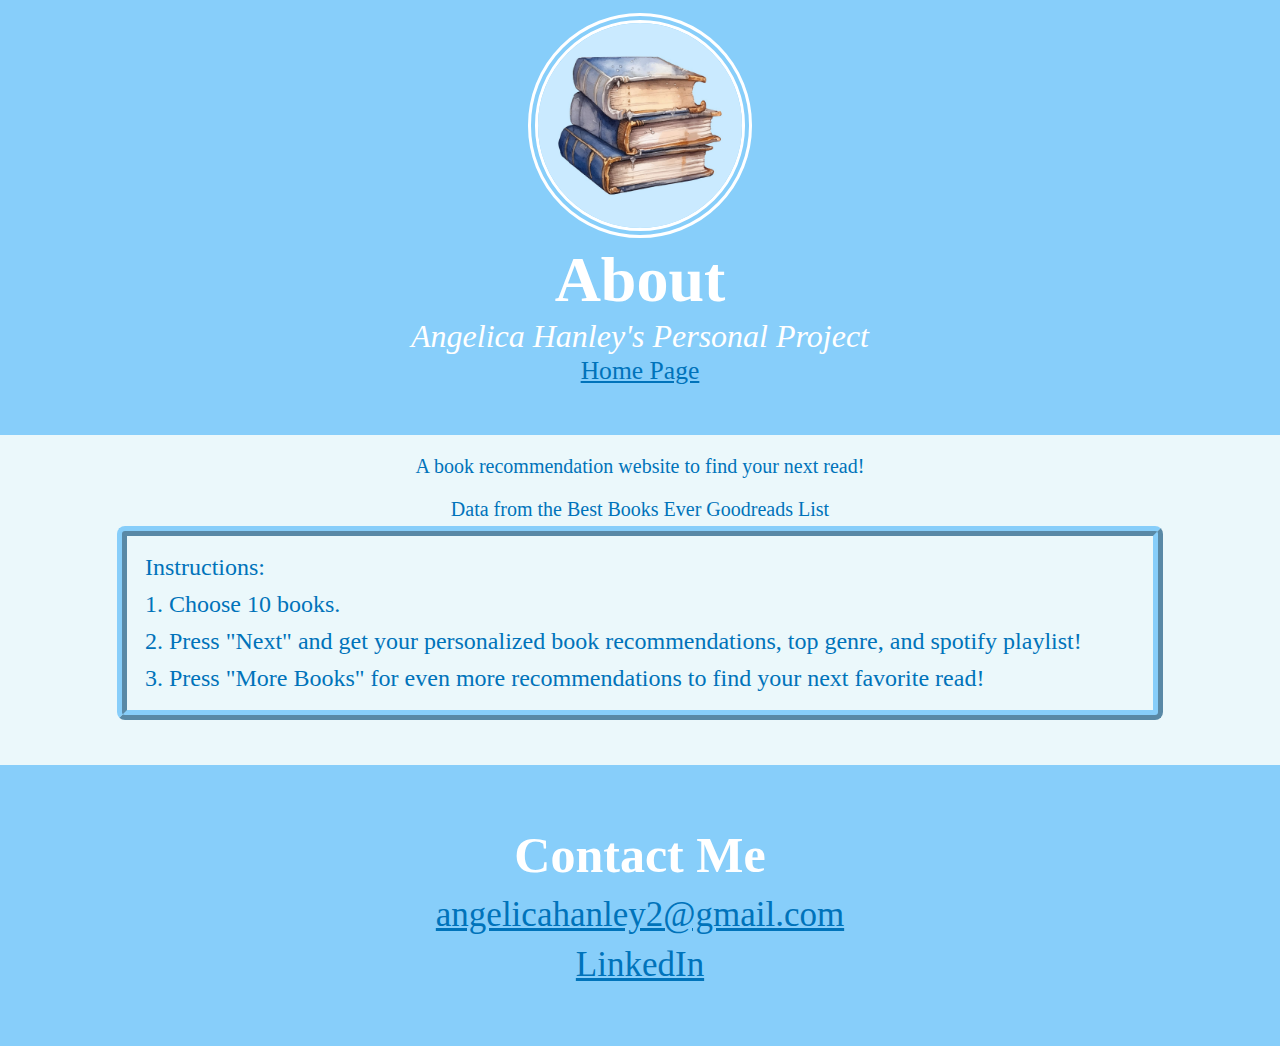
<file: about.html>
<!DOCTYPE html>
<html lang="en">
<head>
  <meta charset="utf-8">
  <title>About</title>
  <link rel="stylesheet" href="css/styles.css">
  <link rel="icon" type="image/x-icon" href="css/images/favicon.ico">
  <meta name="viewport" content="width=device-width, initial-scale=1">
</head>

<body>
<div class="div-1">
  <img src="css/images/small-profile.jpg" class="profile-small" alt="Image of blue vintage books logo.">
  <h1>About</h1>
  <p class="p-1"><em>Angelica Hanley's Personal Project</em></p>
  <a href="index.html" class="link-style">Home Page</a>

</div>
<p id="selectedBookTitle">A book recommendation website to find your next read!</p>
<p id="selectedBookTitle">Data from the Best Books Ever Goodreads List</p>

<div id="instructionsDiv">
<p id="aboutMeText">Instructions:</p>
<p id="aboutMeText">1. Choose 10 books.</p>
<p id="aboutMeText">2. Press "Next" and get your personalized book recommendations, top genre, and spotify playlist!</p>
<p id="aboutMeText">3. Press "More Books" for even more recommendations to find your next favorite read!</p>
</div>

<div class="div-2">

</div>

<!--Footer--> 
<footer>
  <h2>Contact Me</h2>
  <div>
  <a href="mailto:angelicahanley2@gmail.com" id="linkedIn">angelicahanley2@gmail.com</a>
  <a href="https://www.linkedin.com/in/angelicahanley/" id="linkedIn" target="_blank" rel="noopener noreferrer">LinkedIn</a>
  </div>
</footer>

</body>

</html> <!-- ENDING HTML tag saying that all above is in html code-->
</file>
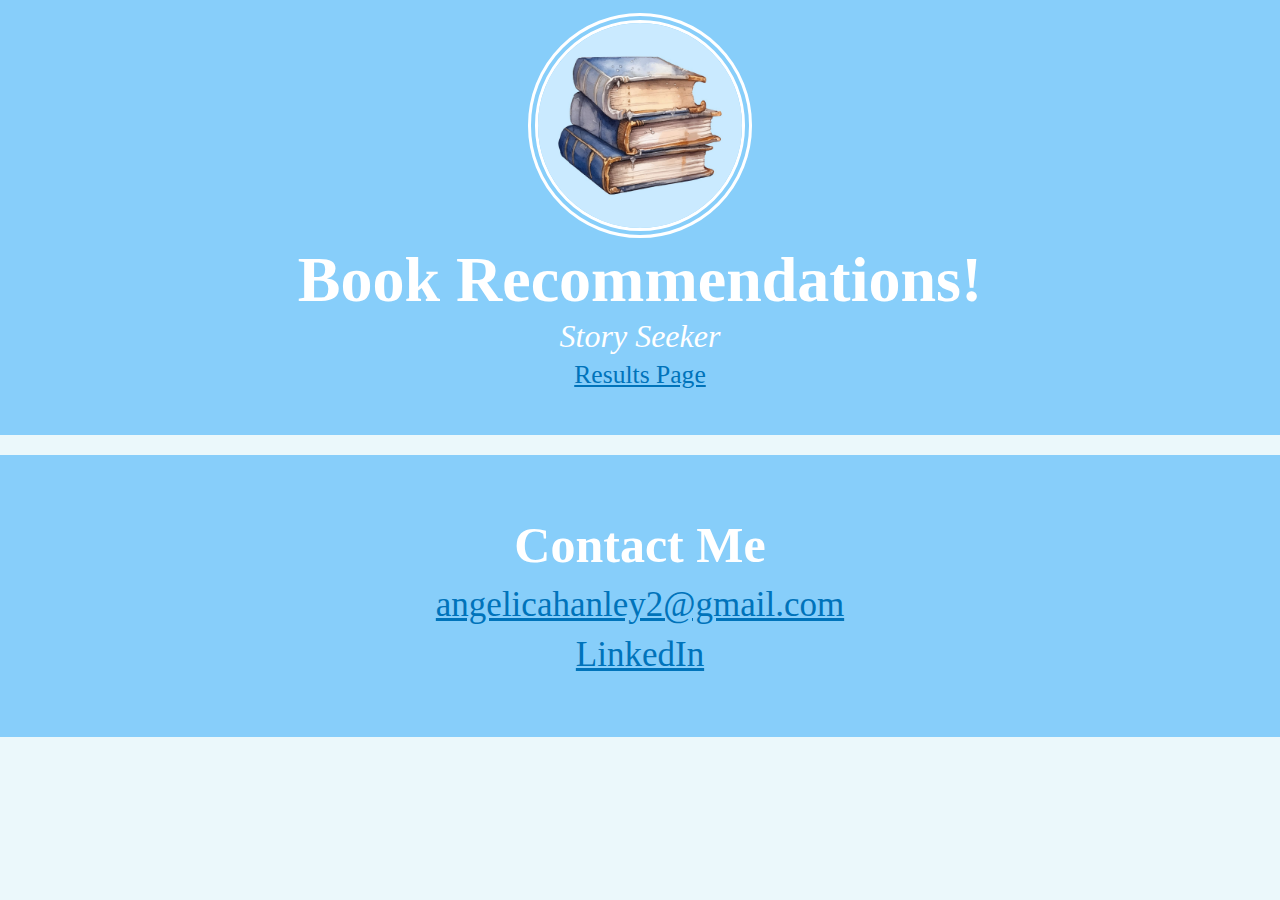
<file: allBookRecs.html>
<!DOCTYPE html>
<html lang="en">
<head>
  <meta charset="utf-8">
  <title>About</title>
  <link rel="stylesheet" href="css/styles.css">
  <link rel="icon" type="image/x-icon" href="css/images/favicon.ico">
  <meta name="viewport" content="width=device-width, initial-scale=1">
</head>

<body>
<div class="div-1">
  <img src="css/images/small-profile.jpg" class="profile-small" alt="Image of blue vintage books logo.">
  <h1>Book Recommendations!</h1>
  <p class="p-1"><em>Story Seeker</em></p>
  <a href="endScreen.html"><p class="link-style">Results Page
  </p></a>
</div>


<div id="allBookRecsDiv">
 
</div>


<!--Footer--> 
<footer>
  <h2>Contact Me</h2>
  <div>
  <a href="mailto:angelicahanley2@gmail.com" id="linkedIn">angelicahanley2@gmail.com</a>
  <a href="https://www.linkedin.com/in/angelicahanley/" id="linkedIn" target="_blank" rel="noopener noreferrer">LinkedIn</a>
  </div>
</footer>

<script type="module" src="js/endScreen.js" defer></script>
</body>

</html> <!-- ENDING HTML tag saying that all above is in html code-->
</file>
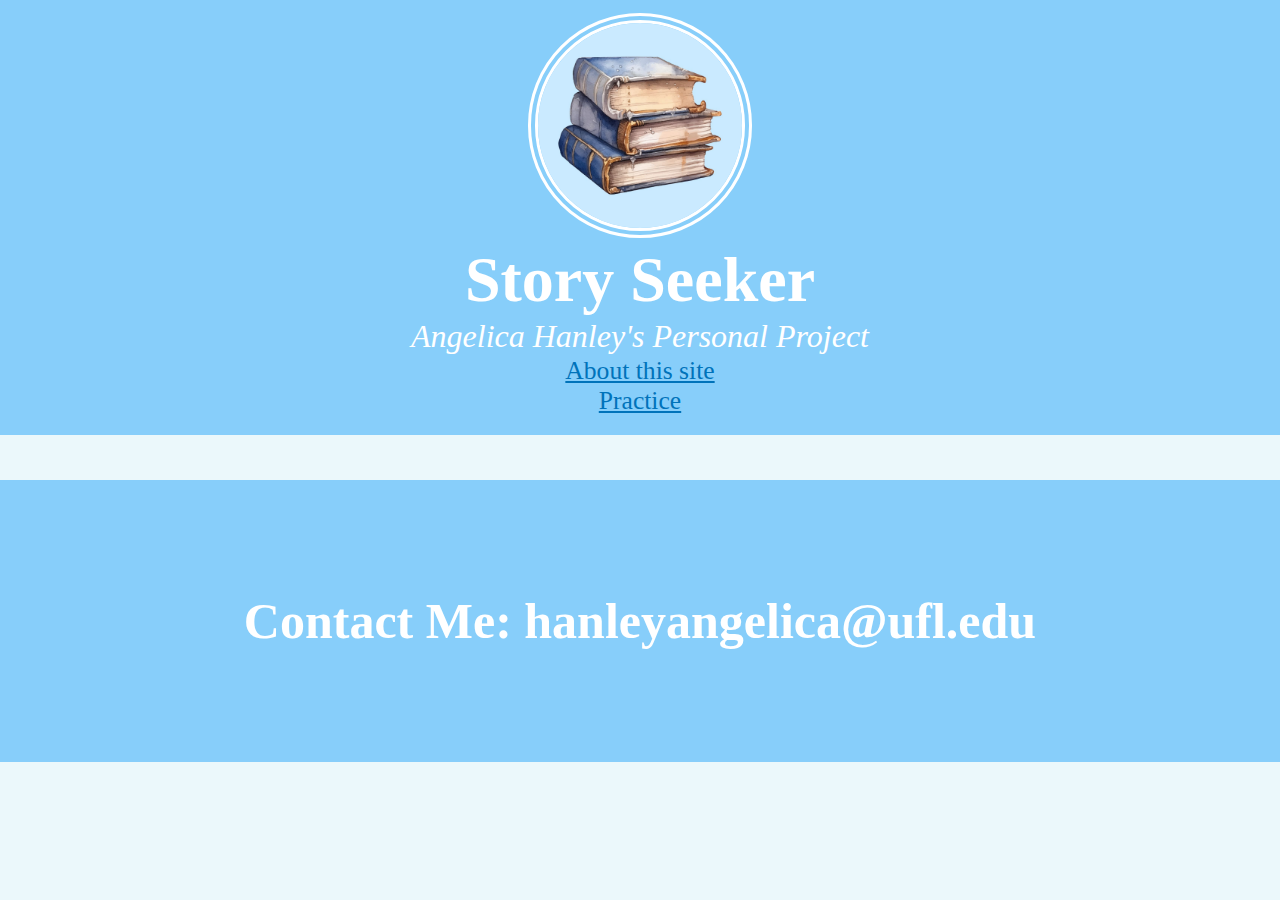
<file: oldIndex.html>
<!DOCTYPE html>
<html lang="en">
<!--Head section (loads first)--> 
    <head>
        <meta charset="utf-8">
        <title>Story Seeker Project</title>
        <link rel="icon" type="image/x-icon" href="css/images/favicon.ico">
        <link rel="stylesheet" href="css/styles.css">
        <meta name="viewport" content="width=device-width, initial-scale=1">

</head>
<!--Body section--> 
<body>
<!--Div 1--> 
<div class="div-1">
<img src="css/images/small-profile.jpg" class="profile-small" alt="Image of blue vintage books logo.">
<h1>Story Seeker</h1>
<p class="p-1"><em>Angelica Hanley's Personal Project</em></p>
<a href="about.html" class="link-style">About this site</a>
<br>
<a href="practice.html" class="link-style">Practice</a>
</div><!--Closed div here--> 

<!--
<div class="div-2">
    <span id="selectedBookTitle"></span>
    <span id="bookCount" class="right-text"></span>
</div>

<div class="book-grid" id="bookGrid">
</div> -->

<div class="div-2">
</div>   
    
    <!--
    <div class="title-container"></div> 
    <span id="selectedBookTitle" class="p-2"></span> 
</div>
<span id="bookCount" class="right-text"></span>
-->

<!--Footer--> 
<footer>
    <h2>Contact Me: hanleyangelica@ufl.edu</h2>
</footer>

<script src="js/script.js"></script>
</body>

</html> <!-- ENDING HTML tag saying that all above is in html code-->
</file>
<file: css/styles.css>
/* General Website Style rules */
body {
    font-family: "Times New Roman", Times;
    background-color: rgb(235, 248, 251);
    margin: 0;
    padding: 0;
    box-sizing: border-box;
  }

a {
  color: rgb(0, 115, 186);
}

/*Top div class*/
.div-1 {
  background-color: lightskyblue;
  height: 32vw;
  padding-top:1vw;
  padding-bottom:1vw;
  text-align:center;
  min-width: 300px;
  min-height: 180px;
}
/*Top header profile image*/
.profile-small {
  height: 50%; /* 50% of the parent's size */
  border-radius: 50%;
  border: 10px double #FFFFFF;
}

/*Styling element instead of specific class*/
h1 {
  font-size: clamp(20px, 5vw, 80px);
  color:white;
  margin:1px;
}
.p-1 {
font-size: clamp(10px, 2.5vw, 80px);
color: white;
margin:1px;
}

/*Comment: this will change all hyperlinked text to have this color*/
.link-style {
  font-size: clamp(5px, 2vw, 80px);
  color: rgb(0, 115, 186); 
  margin: 5px;
}
footer {
  background-color:lightskyblue;
  height: 20vw;
  padding-top:1vw;
  padding-bottom:1vw;
  text-align:center;
  min-width: 300px;
  min-height: 66px;
  justify-content: center; 
  align-items: center;
  display: flex;
  flex-direction: column;
}
h2 {
color:white;
margin:1px;
font-size: clamp(15px, 4vw, 50px);
}

#linkedIn {
  display: block;
  color: rgb(0, 115, 186);
  margin:1px;
  font-size: clamp(15px, 4vw, 35px);
  margin-top: 10px;
}

.div-2 {
  background-color: rgb(235, 248, 251);
  min-height:40px; 
  padding-top:5px;
  width: 100%; /*Makes sure it takes up the full width of its parent */
  min-width: 300px;
}

#selectedBookTitle {
  text-align: center; 
  font-size:20px;
  color: rgb(0, 115, 186); 
  margin-bottom: 5px; 
  word-wrap: break-word; /*Makes sure long words will break and wrap onto the next line */
  overflow-wrap: break-word; 
  white-space: normal;
  width: 100%; 
}

#aboutMeText {
  margin: 5px; 
  text-align: left; 
  font-size:24px;
  color: rgb(0, 115, 186); 
  margin-bottom: 5px; 
  word-wrap: break-word; /*Makes sure long words will break and wrap onto the next line */
  overflow-wrap: break-word; 
  white-space: normal;
  width: 100%; 
}

.book {
  display: flex; /* Use flex to center the content */
  justify-content: center; 
  align-items: center; 
  margin: 0; /* Removes any margin that might mess up our spacing */
  background-color: transparent;
  overflow: visible;
}

.book img {
  max-width: 100px;  /* Adjust to make books smaller ! ! !*/
  width: 70%; /* Makes the image change to its container */
  height: auto; 
  border-radius: 8px;
  transition: box-shadow 0.3s ease;/* Fades shadow in! */
}

/* Container id for the Book Grid */
#bookGrid {
  display: grid;
  grid-template-columns: repeat(5, 1fr); /* 5 columns */
  grid-gap: 5px; 
  padding-top:10px;
  padding-bottom:10px;
  min-width: 300px;
  grid-row-gap: 30px; /* MORE vertical space between rows */
  max-width: 800px;  /* Adjust to make books smaller ! ! !*/
  overflow-y: scroll;
  max-height: 525px;
  margin: 0 auto; /* Center the grid horizontally */
  padding-left: 30px; 
  padding-right: 30px; 
}

.containerAroundGrid {
  max-width: 700px;  
  max-height: 525px;
  min-width: 300px;
  min-height: 17px;
  margin: 0 auto; 
  padding-left: 30px; 
  padding-right: 30px; 
}

.containerFlex {
  display: flex; /* Uses flexbox layout */
  justify-content: space-between; /* Makes space between items */
}

#bookCount {
  /*margin-left: auto;*/
  font-size:17px;
  color: rgb(0, 115, 186); 
  text-align: right; 
  margin: 0px;
  padding-right: 30px;
  line-height: 1.5;
}

#textAboveGrid {
  font-size:15px;
  color: rgb(0, 115, 186);
  text-align: left;
  margin: 0px; 
  padding-left: 20px;
  line-height: 1.5;
}

#textBelowGrid {
  font-size:15px;
  color: rgb(0, 115, 186);
  text-align: right;
  padding-right: 30px; 
  margin-bottom: 0px;
}

#button {
  height:10%;
  width: 100px;
  min-width: 60px;
}

/*Button div class*/
.div-3 {
  display: flex;
  justify-content: center; /* Horizontally center */
  align-items: center; /* Vertically center */
  background-color: rgb(235, 248, 251);
  min-height:70px;
  padding: 1vw;
  min-width: 300px;
}

/*!END SCREEN STYLES!*/

/*End game headers (used for top genre & spotify)*/
#end-game-result {
  color:rgb(0, 115, 186); 
  font-size: clamp(15px, 4.5vw, 30px);
  padding:20px;
  text-align:left;
  margin: 0px;
  width: 30%;
  /*max-width:  */
}
/*END GAME Book Recs!*/
#bookRecsElement {
  color:rgb(0, 115, 186); 
  font-size: clamp(10px, 2.5vw, 30px);
  padding:20px;
  text-align:center;
  width: 60%;
  }
#endGameGrid {
  display: grid;
  grid-template-columns: repeat(5, 1fr); 
  grid-gap: 3vw; 
  padding:1vw;
  max-width: 1000px;  /* Adjust to make books max smaller ! ! !*/
  margin: 0 auto;
  /* ADDED BORDER */
  border: 10px ridge lightskyblue;
  border-radius: 8px;
  min-width: 280px;
}
.bookText {
  max-width: 150px; 
  width: 100%; /* Makes the image change to its container (the grid)*/
  height: auto;
  color: rgb(0, 115, 186);
  text-align:center;
  justify-self: center;
  font-size: clamp(12px, 3vw, 25px);
  margin-top: 5px;
  min-width: 15%;
}
/* endScreen book container images' style */
.bookContainer img {
  width: 100%;
  align-self: center;
  justify-self: center;
  min-width: 15%;
}
/* endScreen book container style */
.bookContainer {
  display: grid;
  align-content: flex-start;
  max-width: 150px;  
  height: auto; 
  border-radius: 8px;
  min-width: 15%;
  
}
/* endScreen <a> class (for book img to send you to GoodReads link)*/
.bookLink {
  display: grid;
  align-items: center;
  max-width: 150px;  /* Adjust to make books smaller ! ! !*/
  height: auto; 
  border-radius: 8px;
  justify-self: center;
  align-self: center;
  min-width: 15%;
}

#smallEndGameDiv {
  display: flex;
  align-items: center;
  background-color: rgb(235, 248, 251);
  min-width:300px;
  padding-top:5px;
  padding-bottom:5px;
}

#spotify {
  border-radius: 8px;
  width: 100%;
}

#allBookRecsContainer {
  display: flex;
  align-items: center;
  background-color: rgb(235, 248, 251);
  height: 10vh;
  padding-top:5px;
  padding-bottom:5px;
}
/*update this to add link*/
#allBookRecsLink {
  width: 15%; 
  height: auto;
}

#allBookRecsButton {
  width: 100%; 
  height: auto; 
}


#allBookRecsDiv {
  /*background-color: rgb(235, 248, 251);
  min-height:40px; 
  padding-top:5px;
  width: 100%; 
  min-width: 300px; */

  display: grid;
  grid-template-columns: repeat(5, 1fr); /* 5 columns */
  grid-gap: 5px; 
  padding-top:10px;
  padding-bottom:10px;
  min-width: 300px;
  grid-row-gap: 30px; /* MORE vertical space between rows */
  max-width: 800px;  /* Adjust to make books smaller ! ! !*/
  overflow-y: scroll;
  max-height: 525px;
  margin: 0 auto; /* Center the grid horizontally */
  padding-left: 30px; 
  padding-right: 30px; 
}

.bookRating {
  max-width: 150px; 
  width: 100%; /* Makes the image change to its container (the grid)*/
  height: auto;
  color: rgb(186, 0, 136);
  text-align:center;
  justify-self: center;
  font-size: clamp(8px, 1vw, 25px);
  margin-top: 2px;
  min-width: 15%;
}

.allBookRecsTitles {
  max-width: 150px; 
  width: 100%; /* Makes the image change to its container (the grid)*/
  height: auto;
  color: rgb(0, 115, 186);
  text-align:center;
  justify-self: center;
  font-size: clamp(10px, 2.5vw, 25px);
  margin-top: 5px;
  min-width: 15%;
}

.allBookRecsRatings {
  max-width: 150px; 
  width: 100%; /* Makes the image change to its container (the grid)*/
  height: auto;
  color: rgb(0, 115, 186);
  text-align:center;
  font-size: clamp(5px, 2vw, 25px);
  margin-top: 5px;
  min-width: 15%;
  justify-self: end;
}

.spotifyLinkClass {
  justify-self: center;
  align-self: center;
  height: auto; 
  border-radius: 8px;
  width: 60%;
  margin: 2vw;
}

#instructionsDiv {
  display: grid;
  padding:1vw;
  max-width: 1000px;  /* Adjust to make books max smaller ! ! !*/
  margin: 0 auto;
  /* ADDED BORDER */
  border: 10px ridge lightskyblue;
  border-radius: 8px;
  min-width: 280px;
}
</file>
